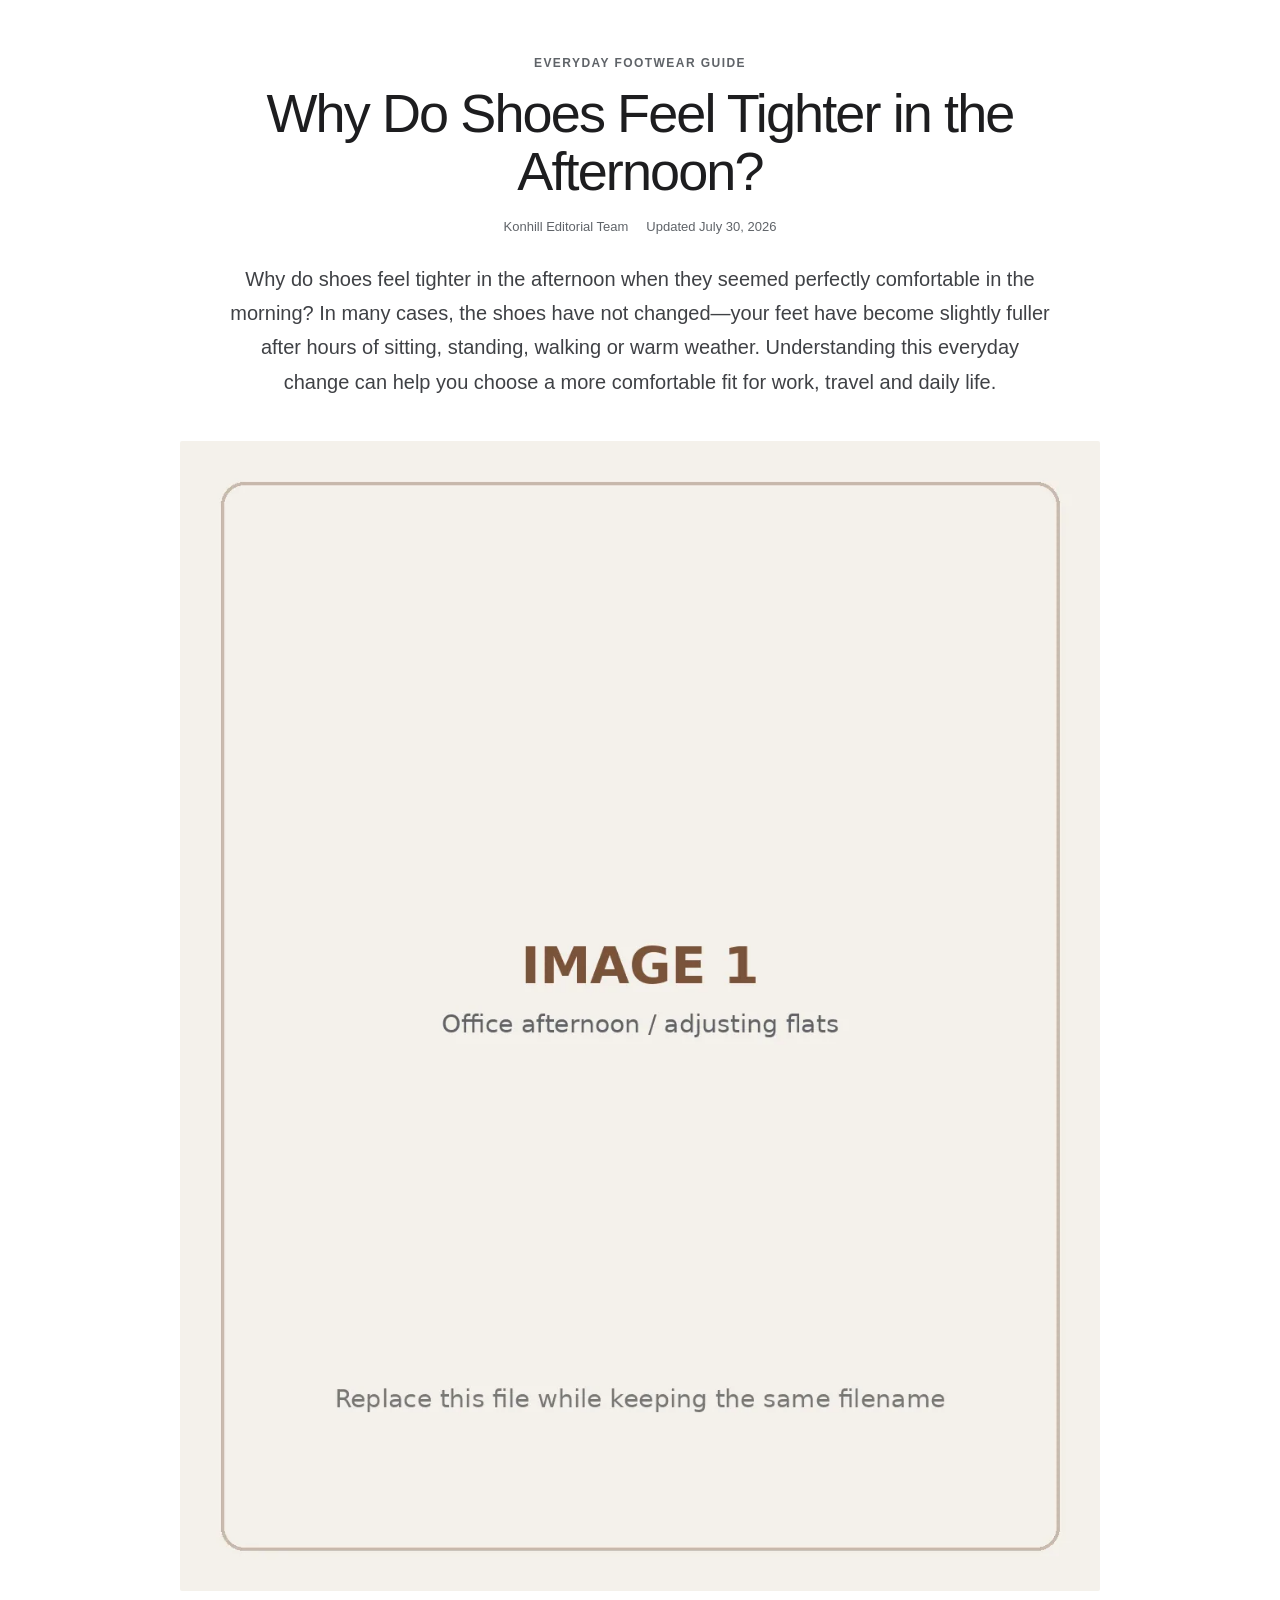
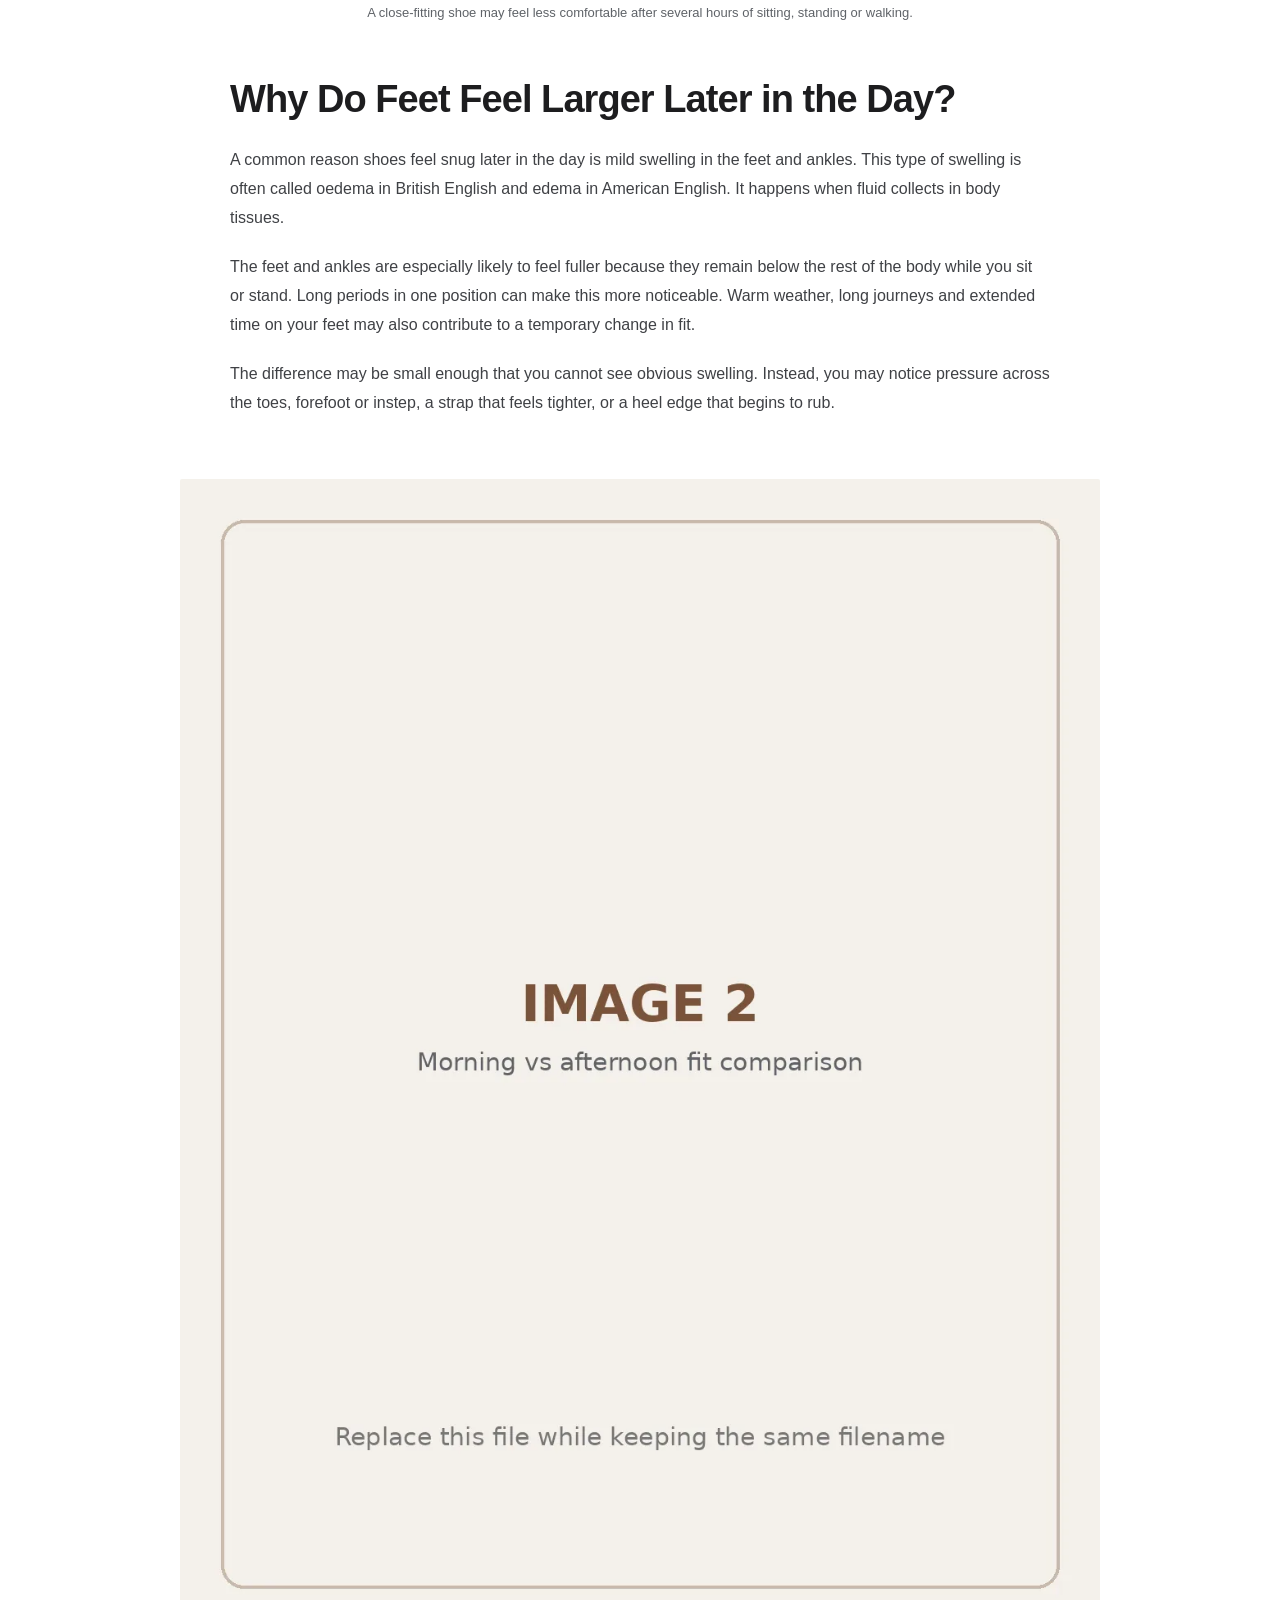
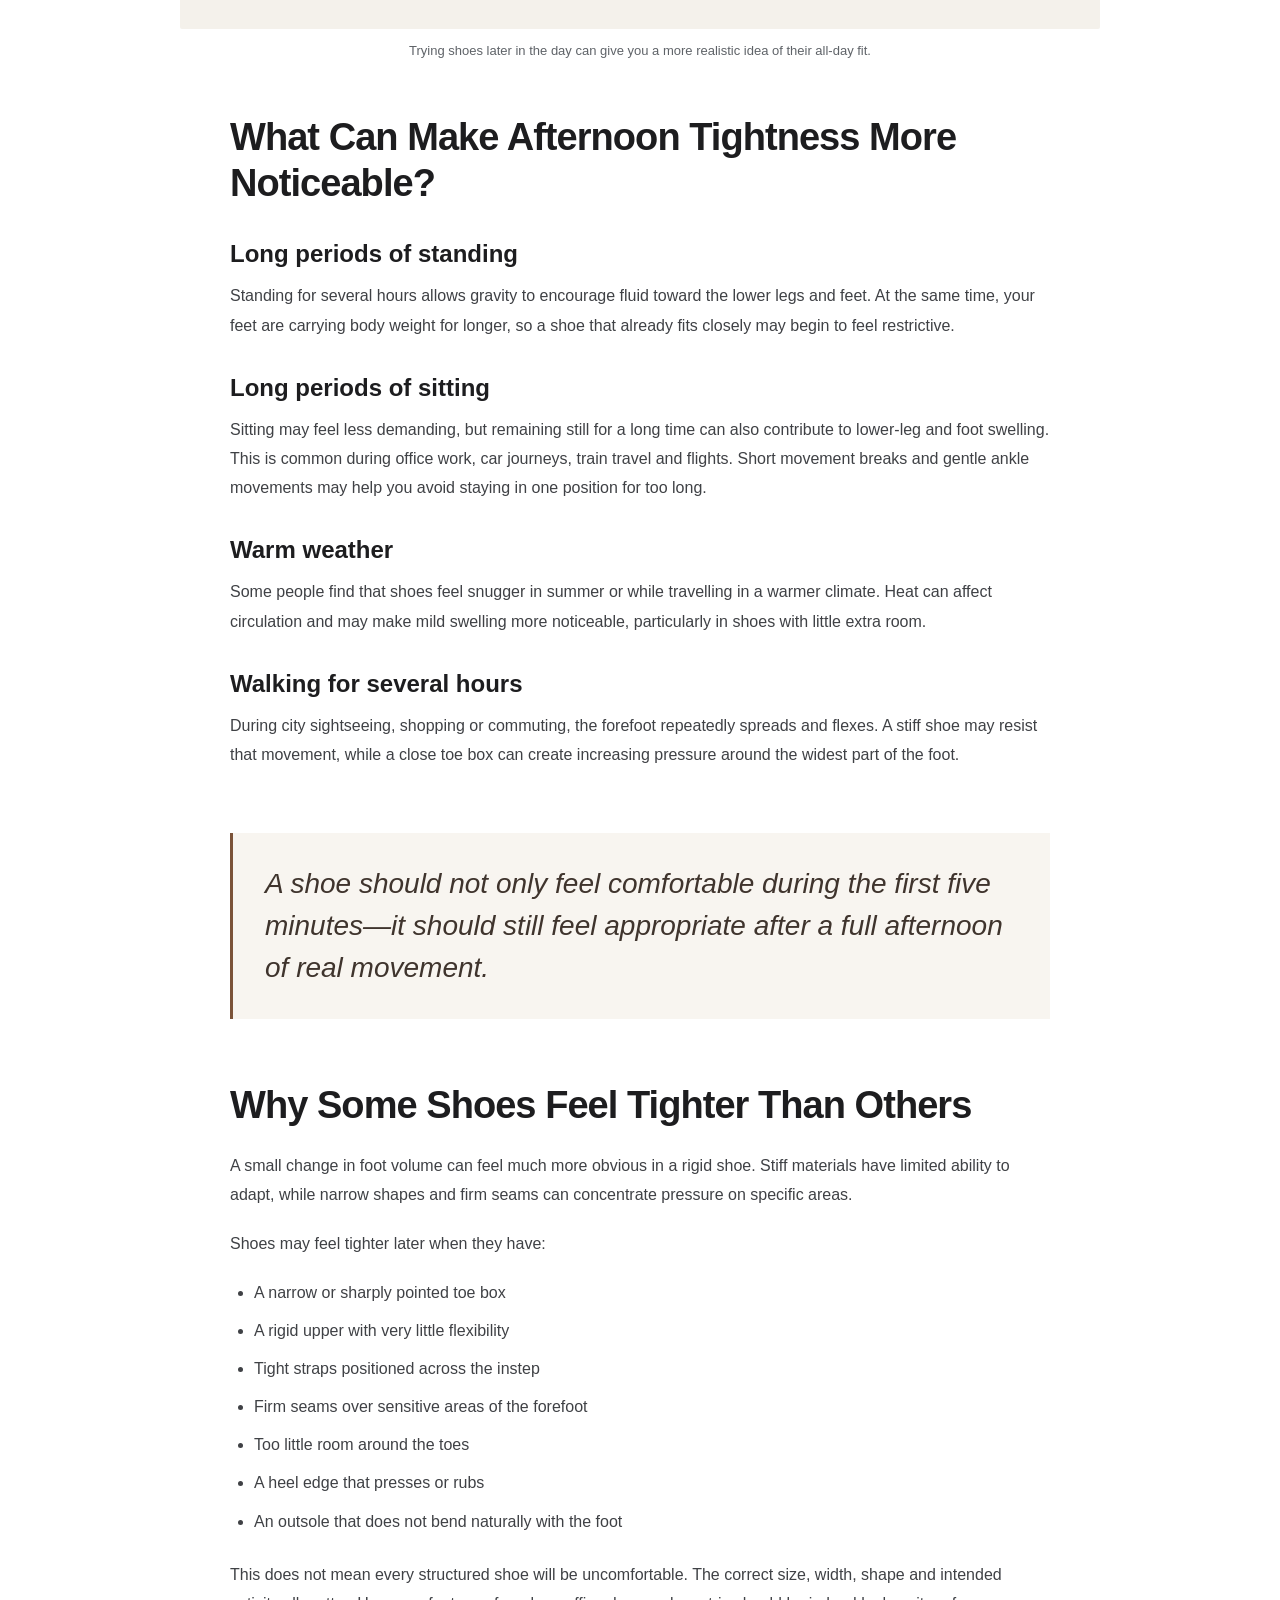
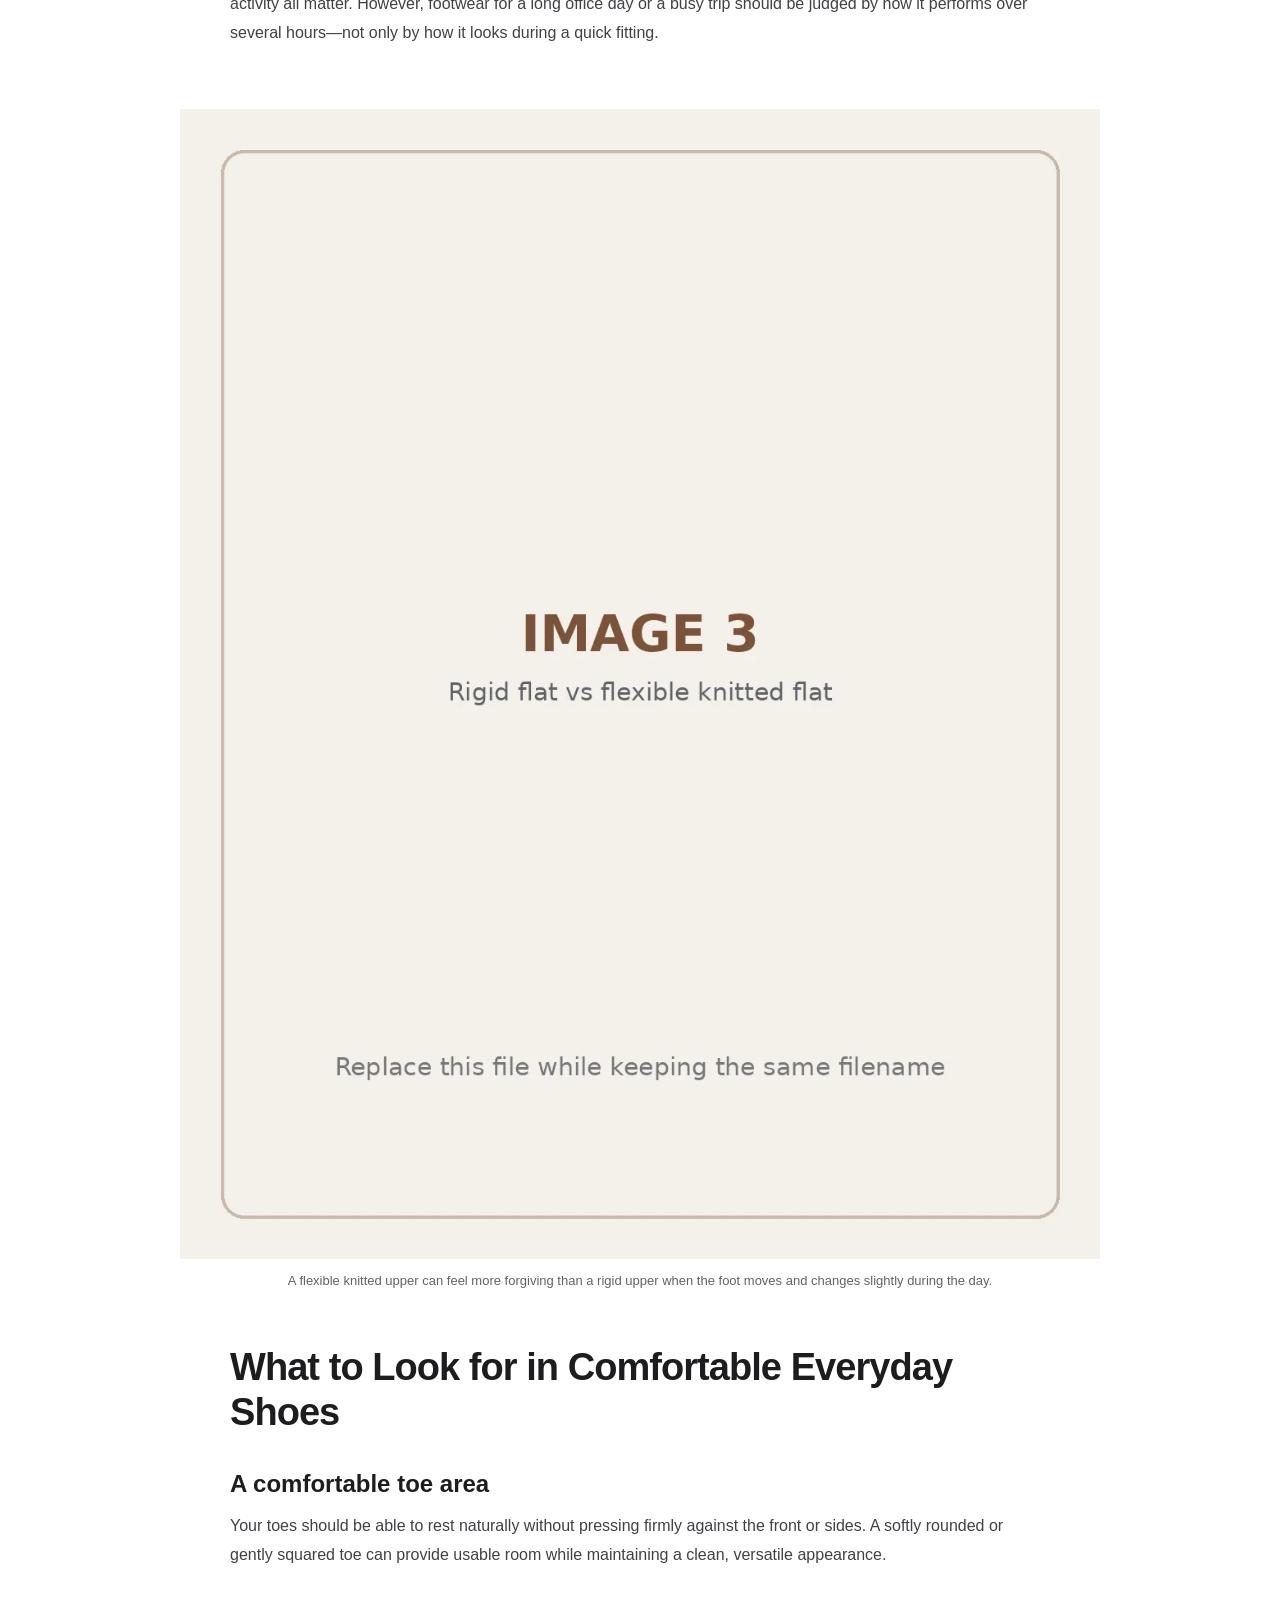
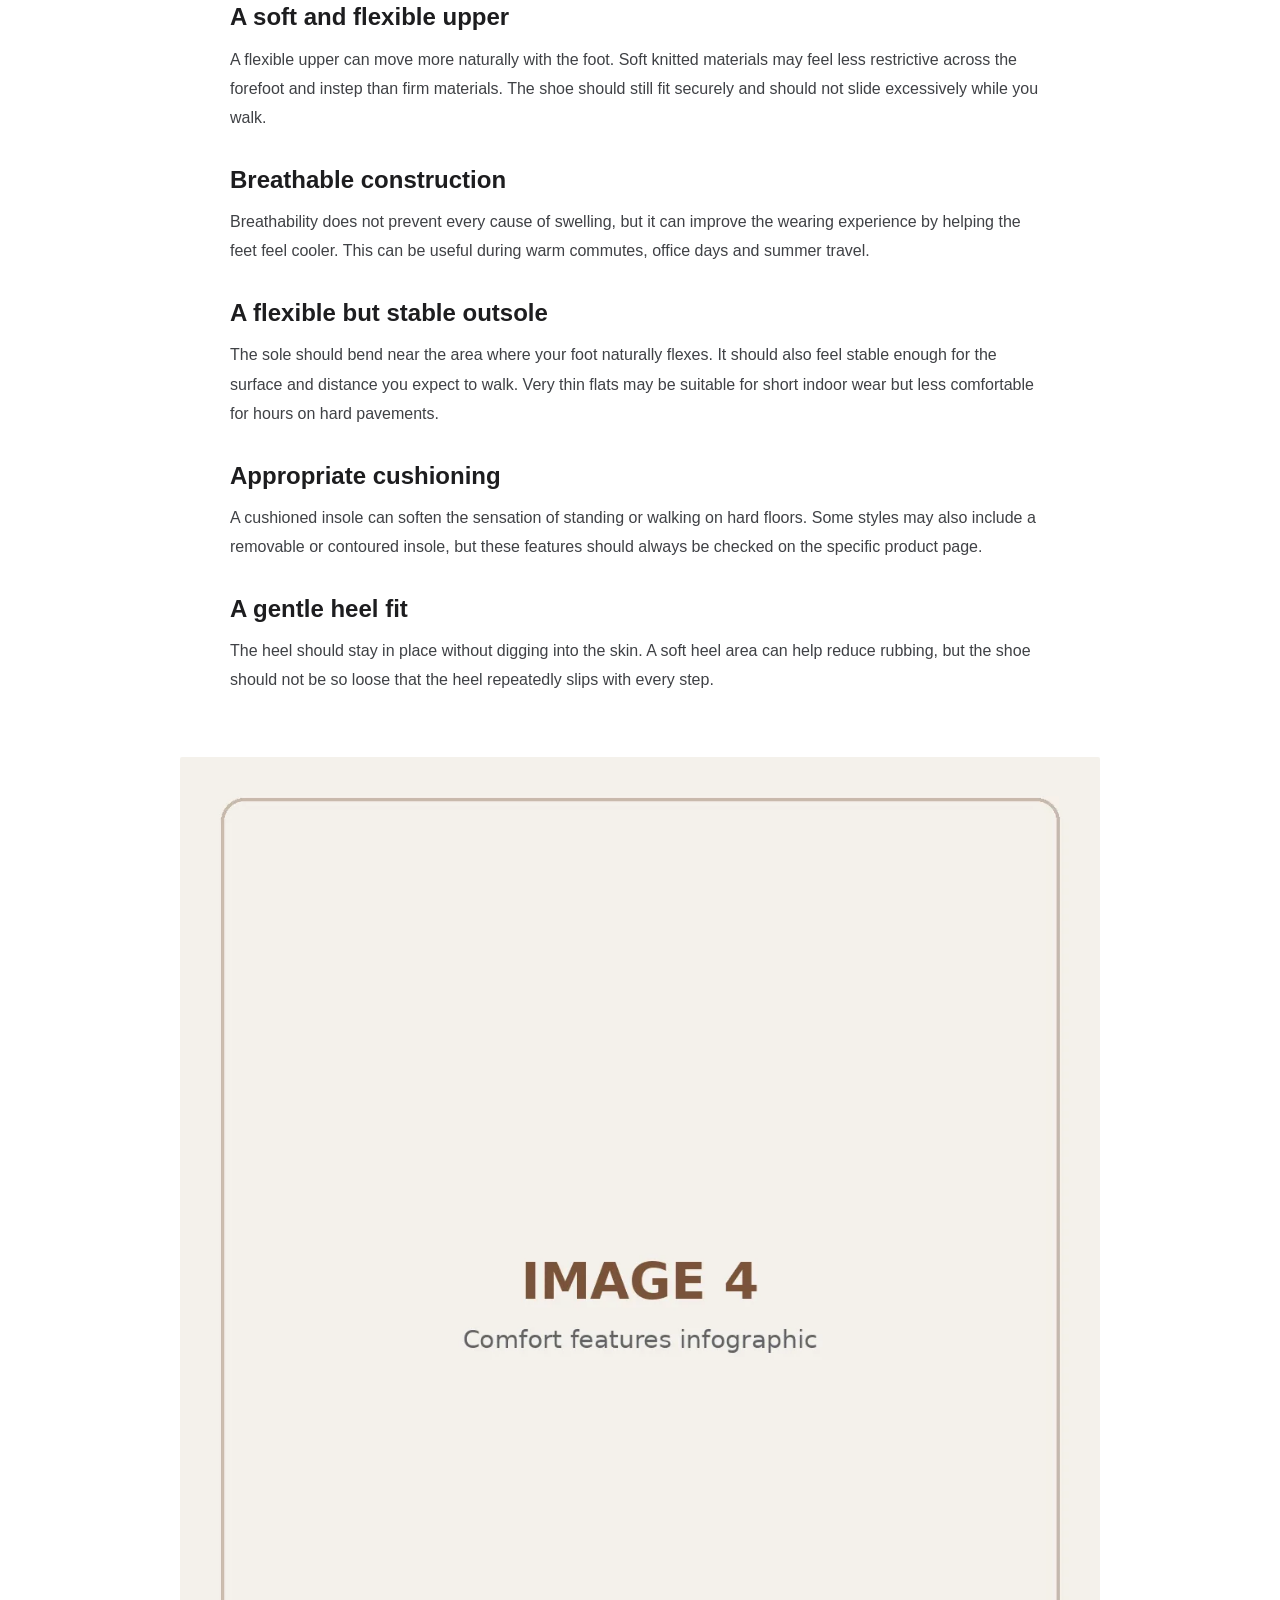
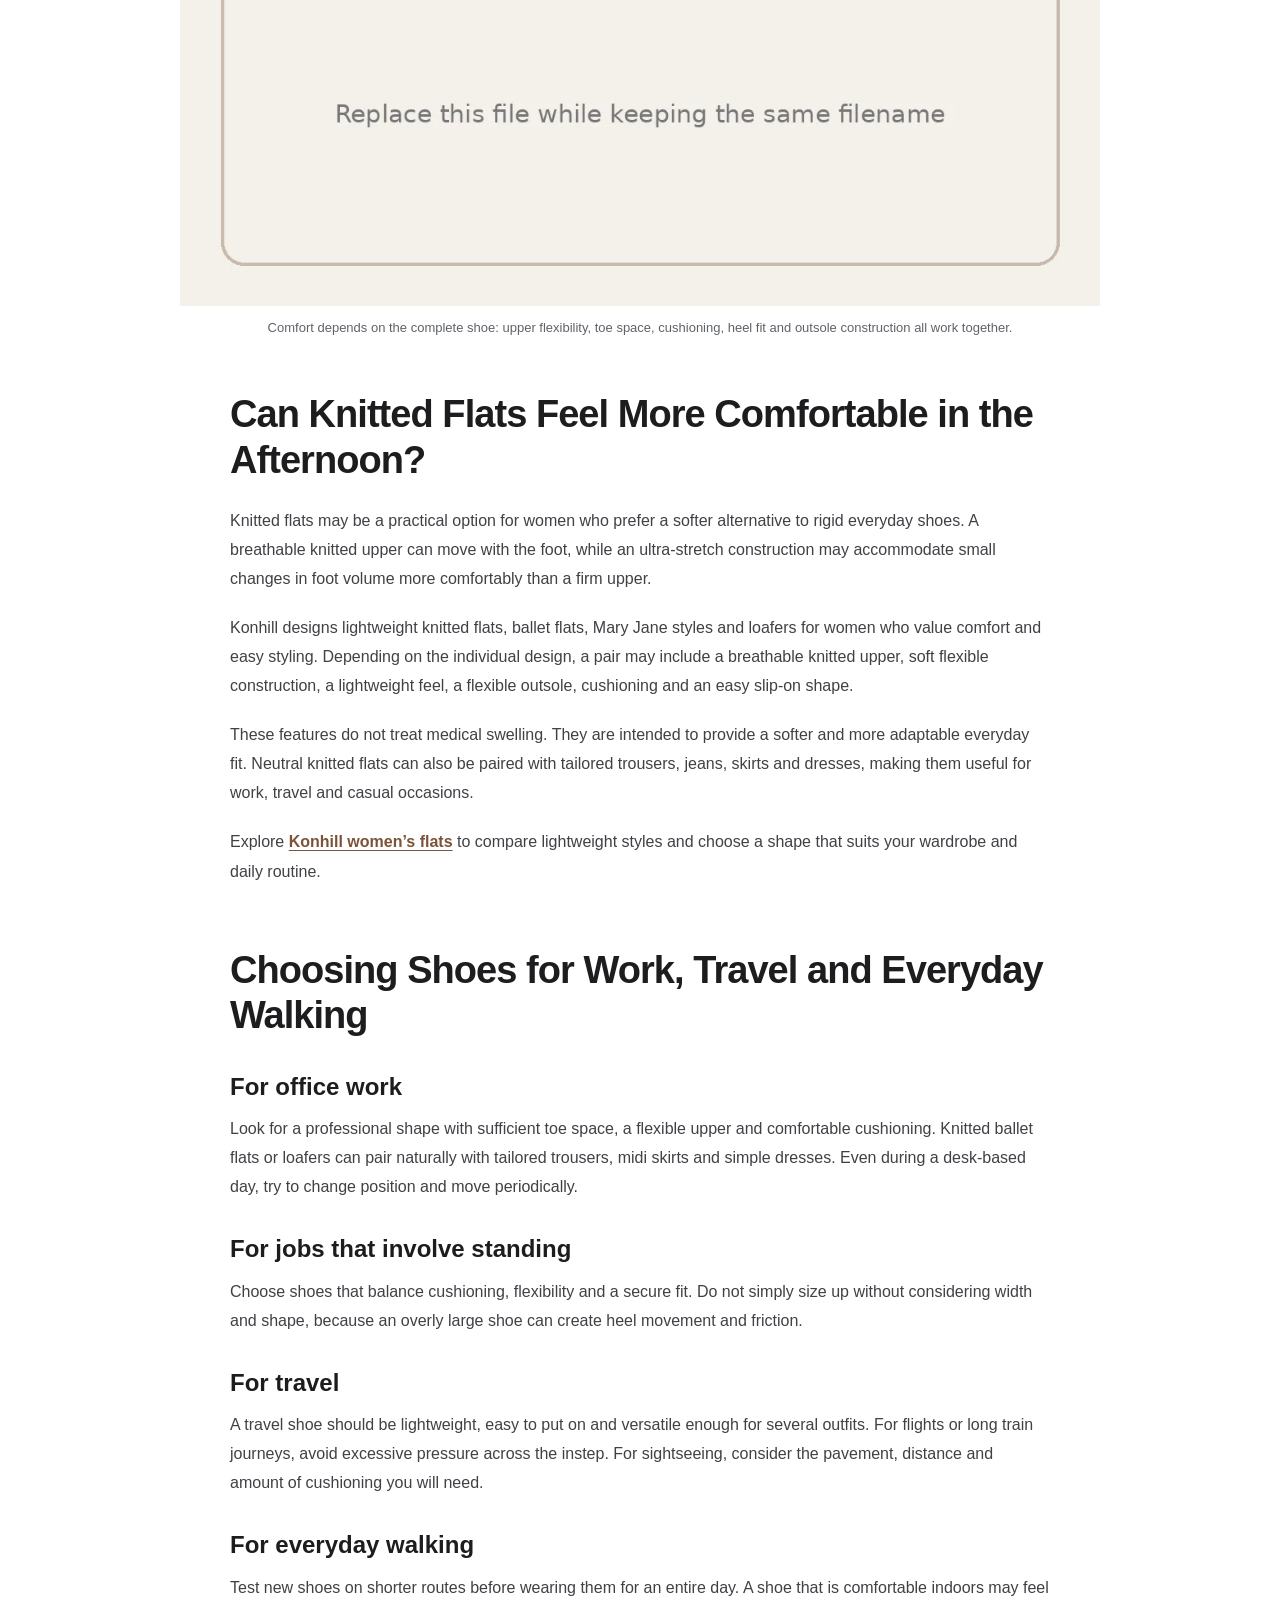
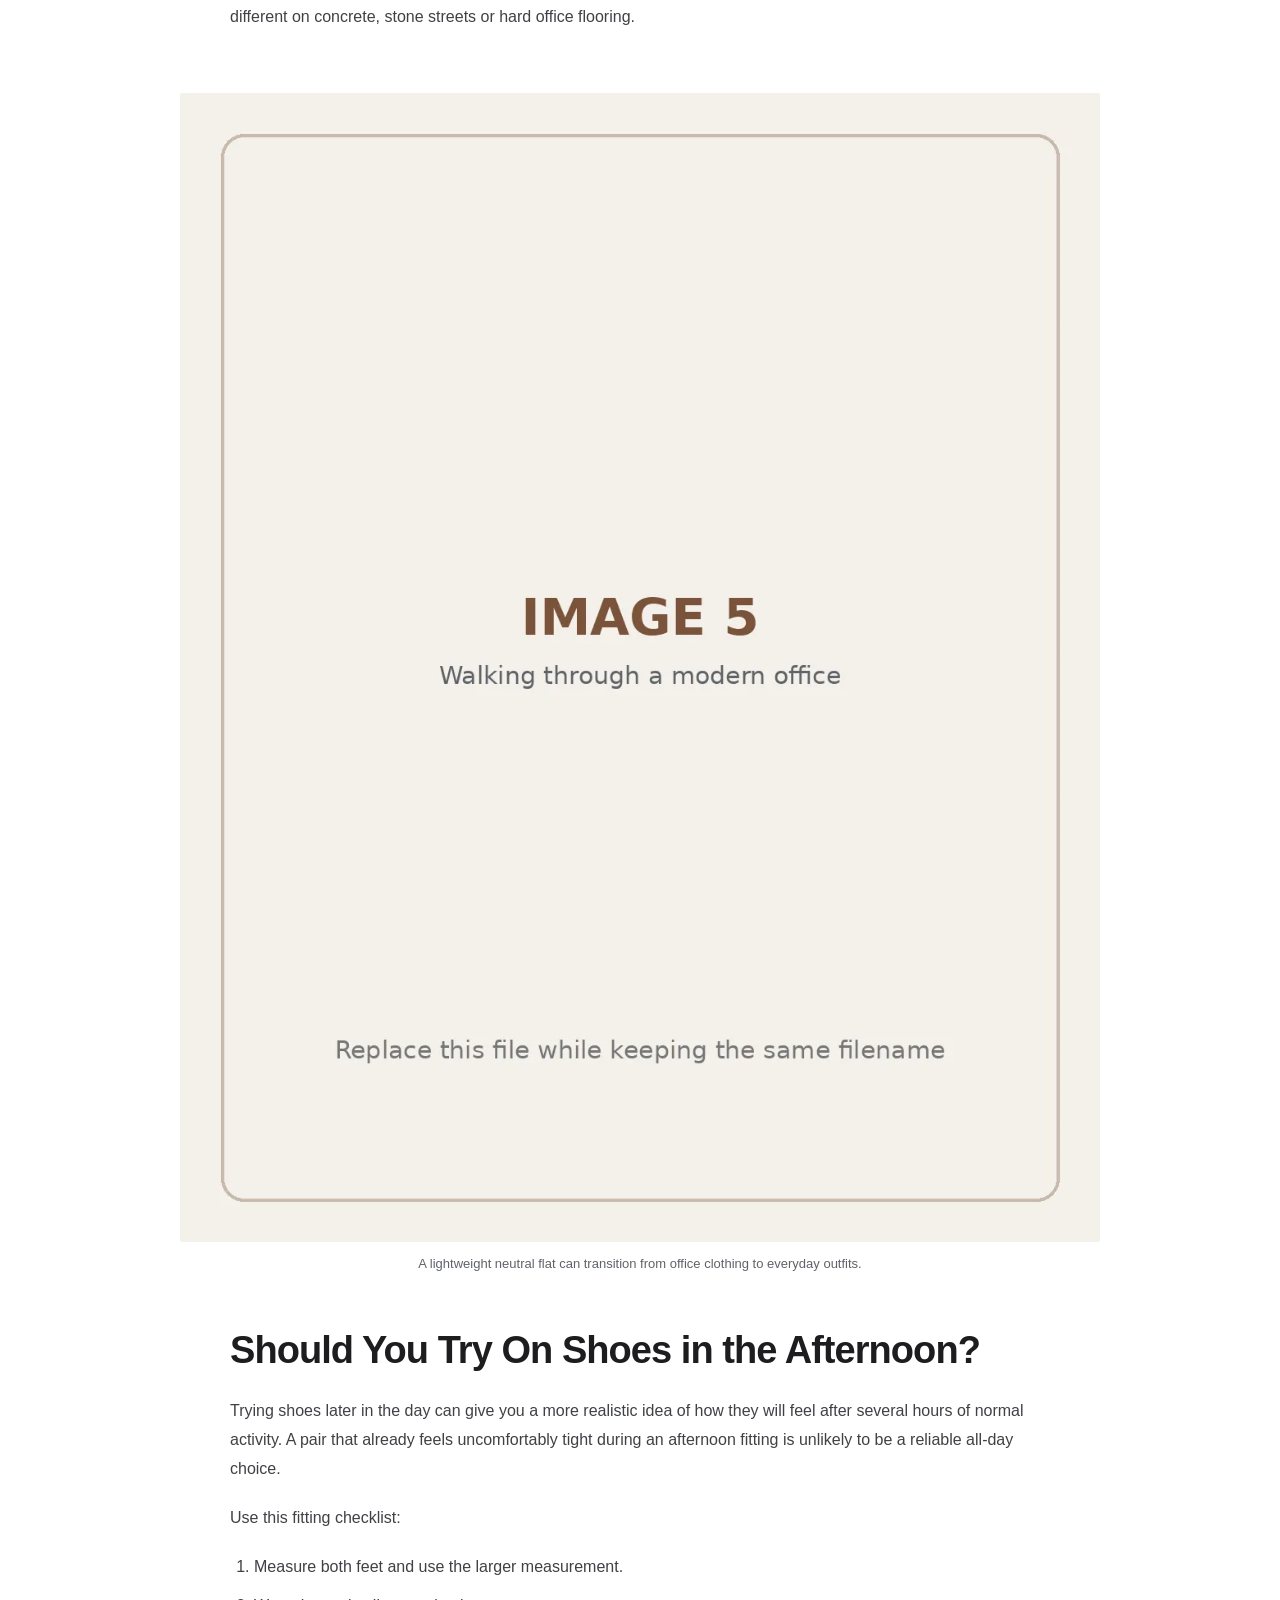
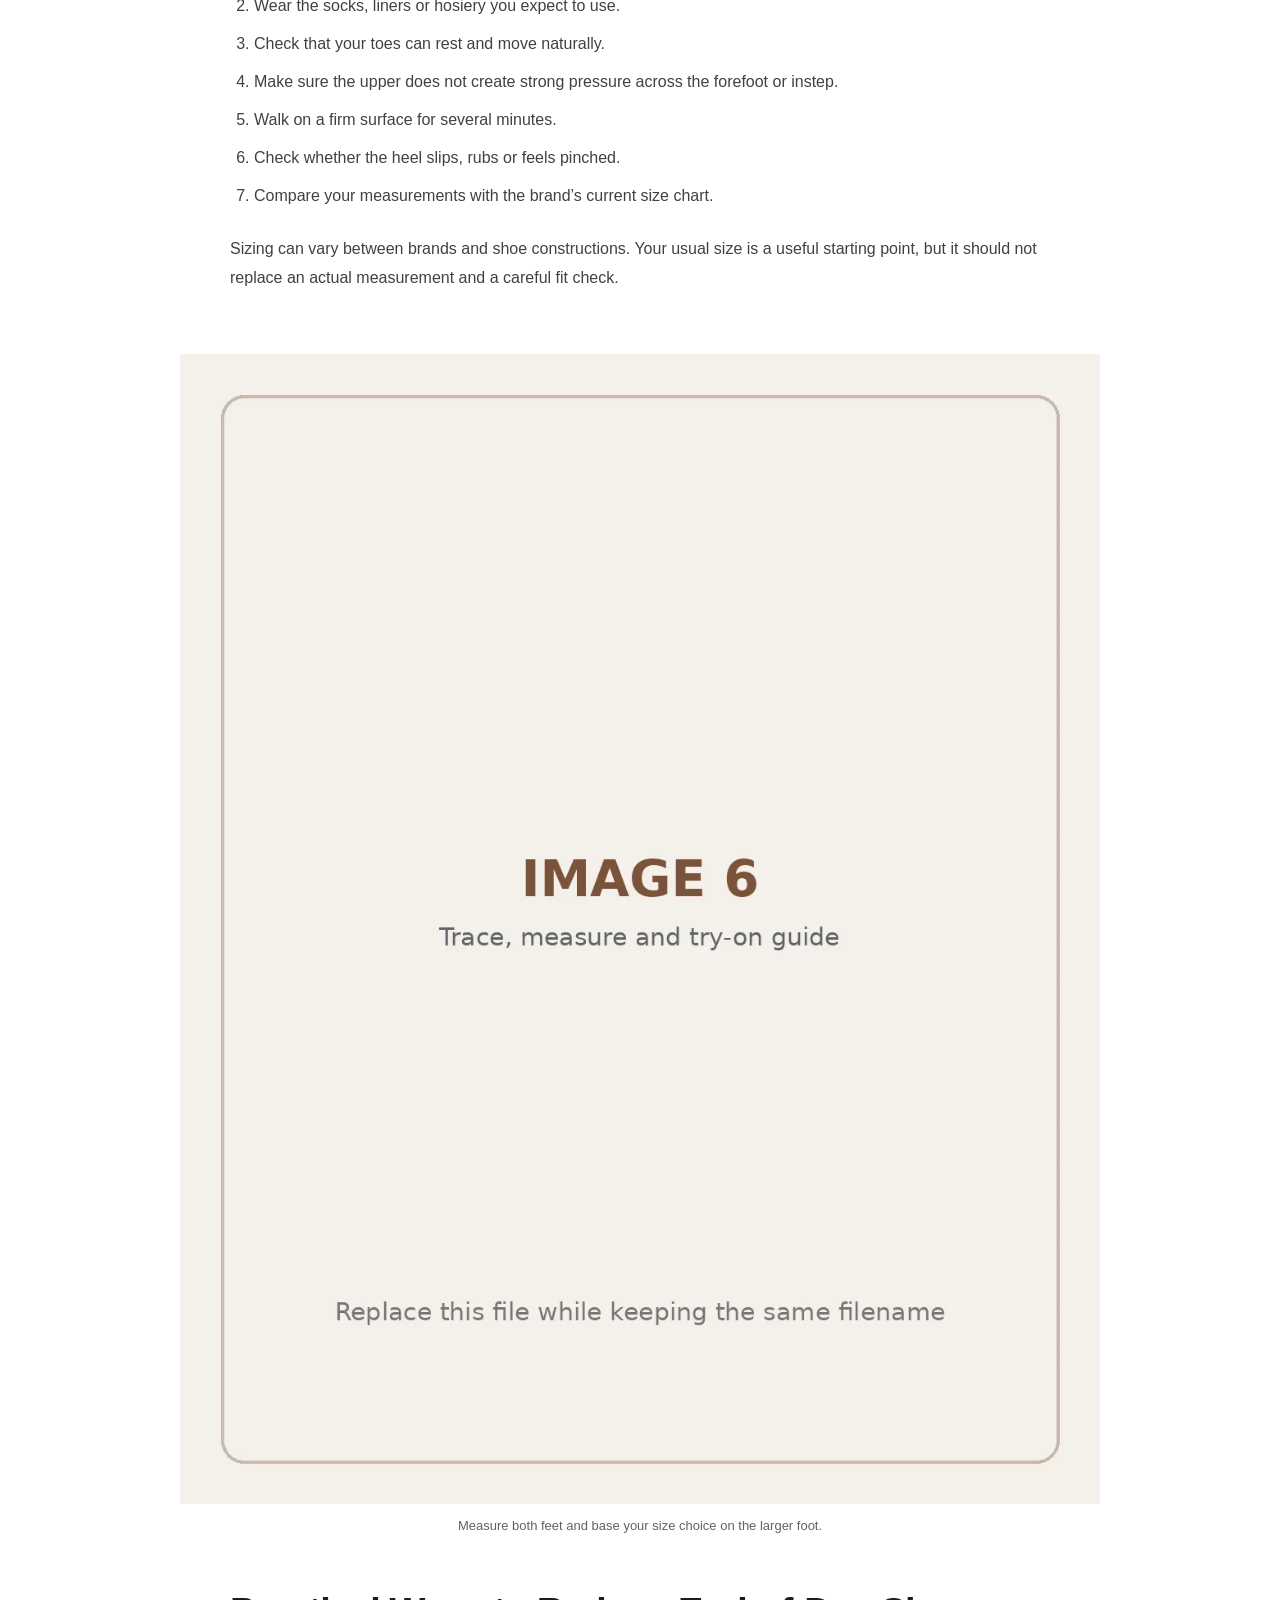
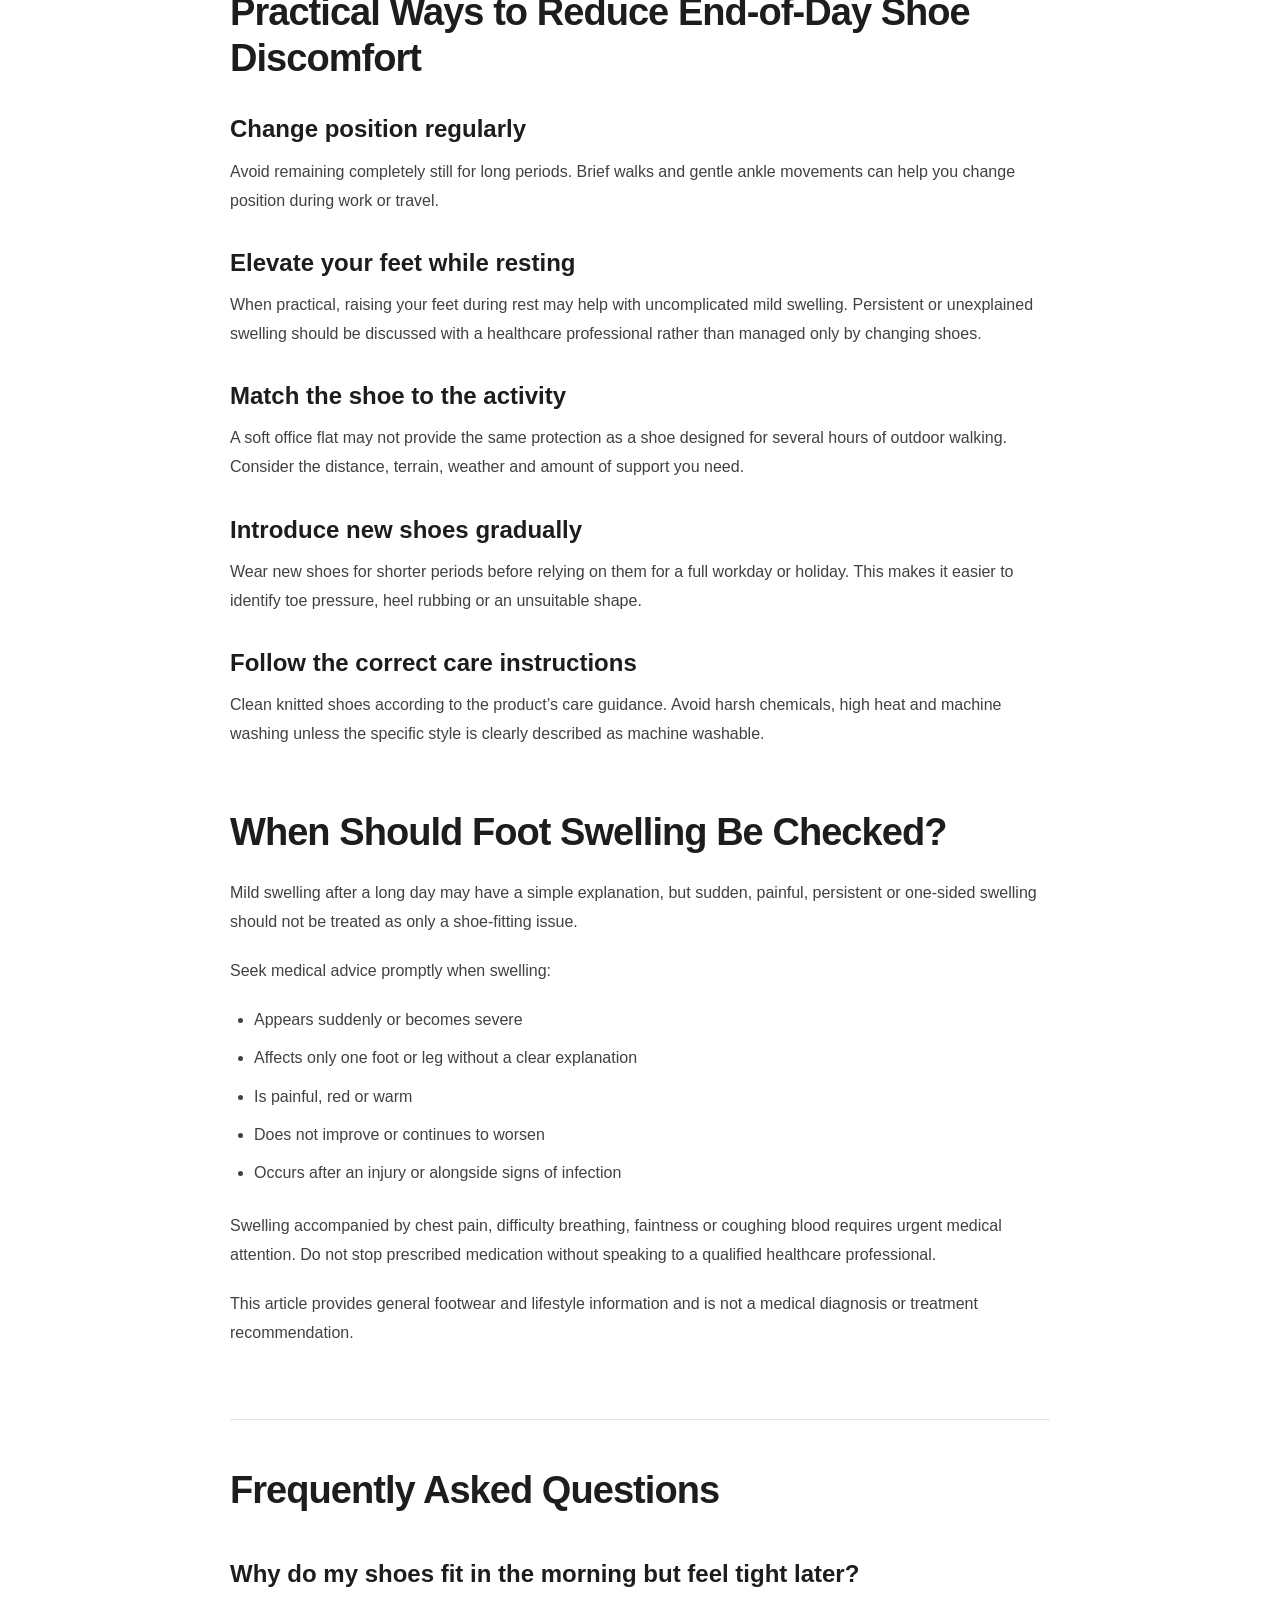
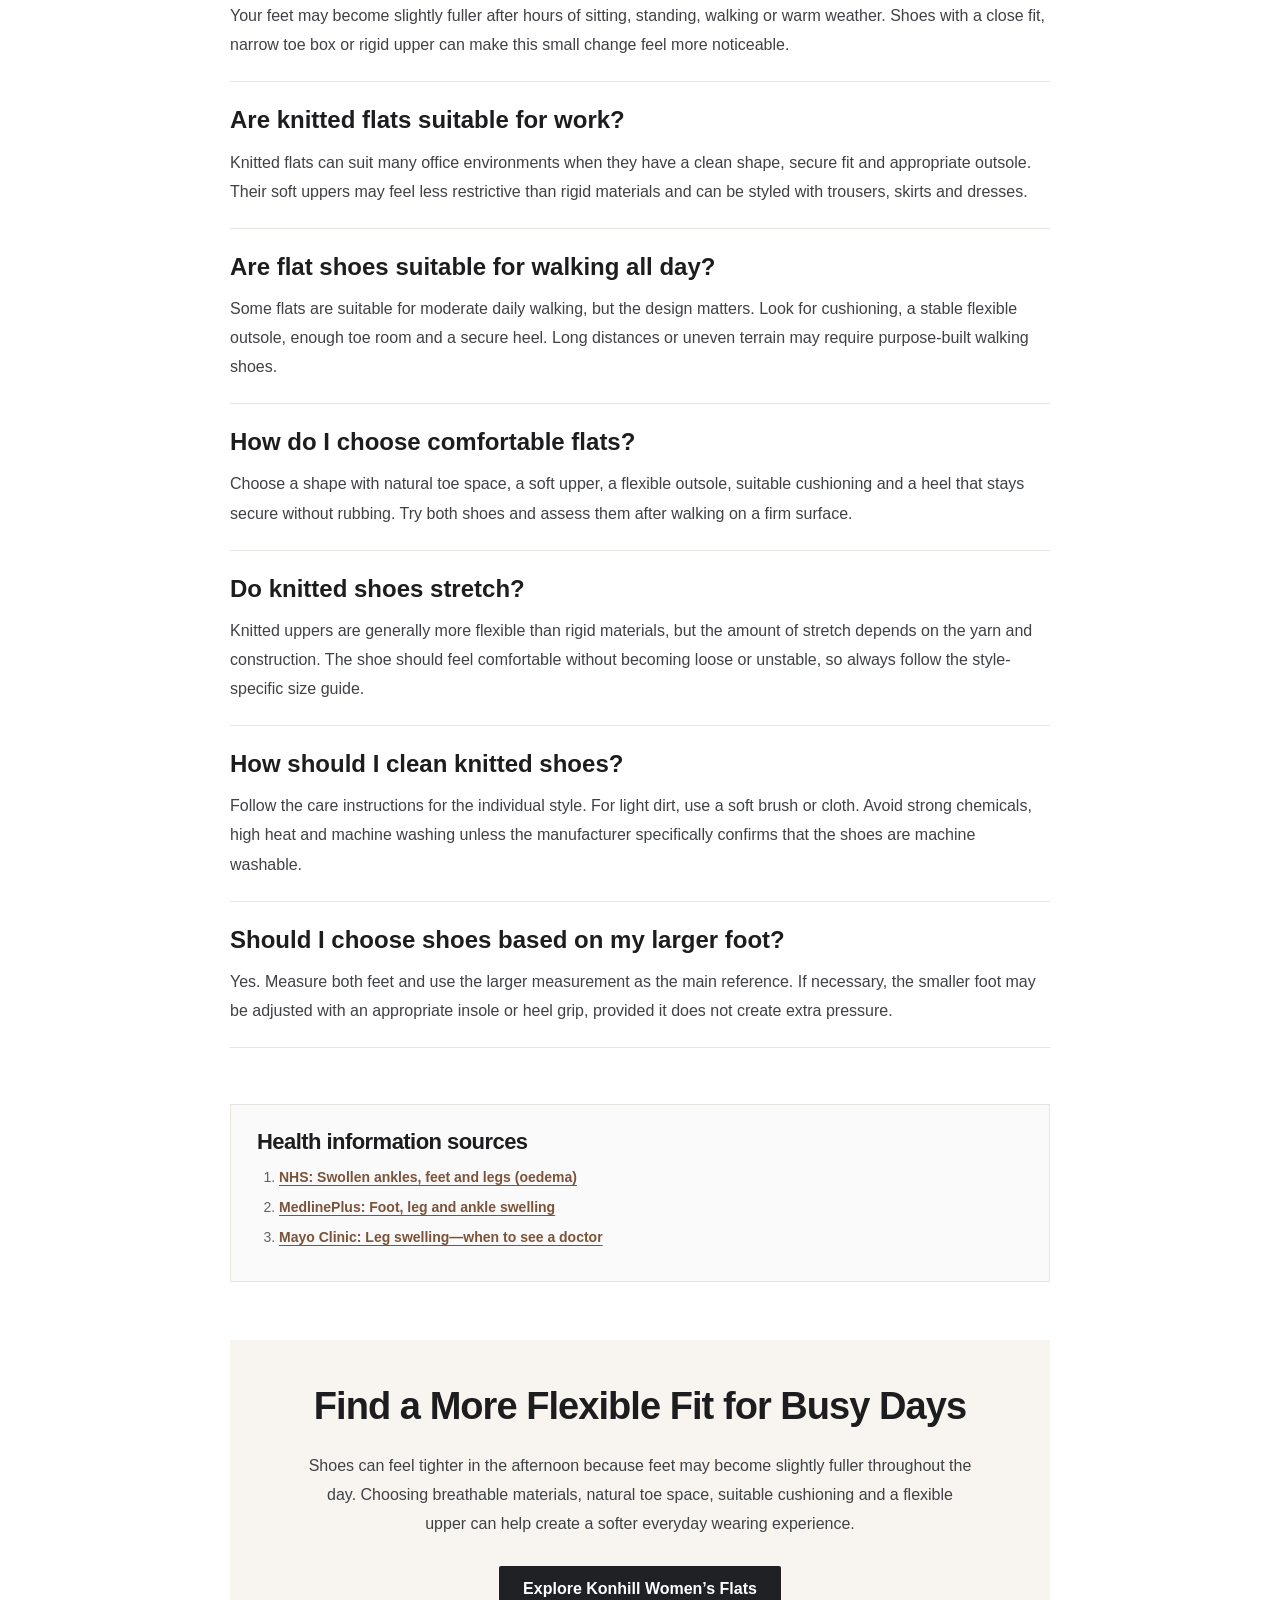
<file: index.html>
<!doctype html>
<html lang="en">
<head>
  <meta charset="utf-8">
  <meta name="viewport" content="width=device-width, initial-scale=1">

  <title>Why Do Shoes Feel Tighter in the Afternoon?</title>
  <meta name="description" content="Why do shoes feel tighter in the afternoon? Learn what causes daily foot swelling and how to choose a more comfortable fit for work, travel, and walking.">
  <link rel="canonical" href="https://konhill.com/blogs/shoes/why-shoes-feel-tighter-in-the-afternoon">

  <meta property="og:type" content="article">
  <meta property="og:title" content="Why Do Shoes Feel Tighter in the Afternoon?">
  <meta property="og:description" content="Learn why shoes can feel tighter later in the day and how to choose a more comfortable everyday fit.">
  <meta property="og:image" content="./images/afternoon-office-tight-flats.webp">

  <link rel="stylesheet" href="./css/style.css">
</head>
<body>
  <main class="kh-afternoon-blog">
    <article itemscope itemtype="https://schema.org/BlogPosting">
      <header class="kh-hero">
        <p class="kh-eyebrow">Everyday Footwear Guide</p>
        <h1 class="kh-title" itemprop="headline">Why Do Shoes Feel Tighter in the Afternoon?</h1>
        <div class="kh-byline">
          <span itemprop="author">Konhill Editorial Team</span>
          <time datetime="2026-07-30" itemprop="dateModified">Updated July 30, 2026</time>
        </div>
        <p class="kh-intro" itemprop="description">
          Why do shoes feel tighter in the afternoon when they seemed perfectly comfortable in the morning? In many cases, the shoes have not changed—your feet have become slightly fuller after hours of sitting, standing, walking or warm weather. Understanding this everyday change can help you choose a more comfortable fit for work, travel and daily life.
        </p>
      </header>

      <figure>
        <img
          src="./images/afternoon-office-tight-flats.webp"
          alt="Woman adjusting white knitted flats that feel tighter during an afternoon at the office"
          width="1122"
          height="1402"
          loading="eager"
          fetchpriority="high"
          itemprop="image"
        >
        <figcaption>A close-fitting shoe may feel less comfortable after several hours of sitting, standing or walking.</figcaption>
      </figure>

      <section class="kh-section">
        <div class="kh-section-text">
          <h2>Why Do Feet Feel Larger Later in the Day?</h2>
          <p>
            A common reason shoes feel snug later in the day is mild swelling in the feet and ankles. This type of swelling is often called oedema in British English and edema in American English. It happens when fluid collects in body tissues.
          </p>
          <p>
            The feet and ankles are especially likely to feel fuller because they remain below the rest of the body while you sit or stand. Long periods in one position can make this more noticeable. Warm weather, long journeys and extended time on your feet may also contribute to a temporary change in fit.
          </p>
          <p>
            The difference may be small enough that you cannot see obvious swelling. Instead, you may notice pressure across the toes, forefoot or instep, a strap that feels tighter, or a heel edge that begins to rub.
          </p>
        </div>
      </section>

      <figure>
        <img
          src="./images/morning-afternoon-fit-comparison.webp"
          alt="Morning and afternoon comparison showing a slightly roomier and slightly snugger fit in white knitted flats"
          width="1122"
          height="1402"
          loading="lazy"
        >
        <figcaption>Trying shoes later in the day can give you a more realistic idea of their all-day fit.</figcaption>
      </figure>

      <section class="kh-section">
        <div class="kh-section-text">
          <h2>What Can Make Afternoon Tightness More Noticeable?</h2>

          <h3>Long periods of standing</h3>
          <p>
            Standing for several hours allows gravity to encourage fluid toward the lower legs and feet. At the same time, your feet are carrying body weight for longer, so a shoe that already fits closely may begin to feel restrictive.
          </p>

          <h3>Long periods of sitting</h3>
          <p>
            Sitting may feel less demanding, but remaining still for a long time can also contribute to lower-leg and foot swelling. This is common during office work, car journeys, train travel and flights. Short movement breaks and gentle ankle movements may help you avoid staying in one position for too long.
          </p>

          <h3>Warm weather</h3>
          <p>
            Some people find that shoes feel snugger in summer or while travelling in a warmer climate. Heat can affect circulation and may make mild swelling more noticeable, particularly in shoes with little extra room.
          </p>

          <h3>Walking for several hours</h3>
          <p>
            During city sightseeing, shopping or commuting, the forefoot repeatedly spreads and flexes. A stiff shoe may resist that movement, while a close toe box can create increasing pressure around the widest part of the foot.
          </p>
        </div>
      </section>

      <div class="kh-callout">
        A shoe should not only feel comfortable during the first five minutes—it should still feel appropriate after a full afternoon of real movement.
      </div>

      <section class="kh-section">
        <div class="kh-section-text">
          <h2>Why Some Shoes Feel Tighter Than Others</h2>
          <p>
            A small change in foot volume can feel much more obvious in a rigid shoe. Stiff materials have limited ability to adapt, while narrow shapes and firm seams can concentrate pressure on specific areas.
          </p>
          <p>Shoes may feel tighter later when they have:</p>
          <ul>
            <li>A narrow or sharply pointed toe box</li>
            <li>A rigid upper with very little flexibility</li>
            <li>Tight straps positioned across the instep</li>
            <li>Firm seams over sensitive areas of the forefoot</li>
            <li>Too little room around the toes</li>
            <li>A heel edge that presses or rubs</li>
            <li>An outsole that does not bend naturally with the foot</li>
          </ul>
          <p>
            This does not mean every structured shoe will be uncomfortable. The correct size, width, shape and intended activity all matter. However, footwear for a long office day or a busy trip should be judged by how it performs over several hours—not only by how it looks during a quick fitting.
          </p>
        </div>
      </section>

      <figure>
        <img
          src="./images/rigid-vs-knitted-flat.webp"
          alt="Comparison between a rigid black flat and a flexible white knitted flat"
          width="1122"
          height="1402"
          loading="lazy"
        >
        <figcaption>A flexible knitted upper can feel more forgiving than a rigid upper when the foot moves and changes slightly during the day.</figcaption>
      </figure>

      <section class="kh-section">
        <div class="kh-section-text">
          <h2>What to Look for in Comfortable Everyday Shoes</h2>

          <h3>A comfortable toe area</h3>
          <p>
            Your toes should be able to rest naturally without pressing firmly against the front or sides. A softly rounded or gently squared toe can provide usable room while maintaining a clean, versatile appearance.
          </p>

          <h3>A soft and flexible upper</h3>
          <p>
            A flexible upper can move more naturally with the foot. Soft knitted materials may feel less restrictive across the forefoot and instep than firm materials. The shoe should still fit securely and should not slide excessively while you walk.
          </p>

          <h3>Breathable construction</h3>
          <p>
            Breathability does not prevent every cause of swelling, but it can improve the wearing experience by helping the feet feel cooler. This can be useful during warm commutes, office days and summer travel.
          </p>

          <h3>A flexible but stable outsole</h3>
          <p>
            The sole should bend near the area where your foot naturally flexes. It should also feel stable enough for the surface and distance you expect to walk. Very thin flats may be suitable for short indoor wear but less comfortable for hours on hard pavements.
          </p>

          <h3>Appropriate cushioning</h3>
          <p>
            A cushioned insole can soften the sensation of standing or walking on hard floors. Some styles may also include a removable or contoured insole, but these features should always be checked on the specific product page.
          </p>

          <h3>A gentle heel fit</h3>
          <p>
            The heel should stay in place without digging into the skin. A soft heel area can help reduce rubbing, but the shoe should not be so loose that the heel repeatedly slips with every step.
          </p>
        </div>
      </section>

      <figure>
        <img
          src="./images/comfortable-flat-features.webp"
          alt="White knitted flat with labels for breathable upper cushioned insole flexible outsole soft heel and roomy toe area"
          width="1122"
          height="1402"
          loading="lazy"
        >
        <figcaption>Comfort depends on the complete shoe: upper flexibility, toe space, cushioning, heel fit and outsole construction all work together.</figcaption>
      </figure>

      <section class="kh-section">
        <div class="kh-section-text">
          <h2>Can Knitted Flats Feel More Comfortable in the Afternoon?</h2>
          <p>
            Knitted flats may be a practical option for women who prefer a softer alternative to rigid everyday shoes. A breathable knitted upper can move with the foot, while an ultra-stretch construction may accommodate small changes in foot volume more comfortably than a firm upper.
          </p>
          <p>
            Konhill designs lightweight knitted flats, ballet flats, Mary Jane styles and loafers for women who value comfort and easy styling. Depending on the individual design, a pair may include a breathable knitted upper, soft flexible construction, a lightweight feel, a flexible outsole, cushioning and an easy slip-on shape.
          </p>
          <p>
            These features do not treat medical swelling. They are intended to provide a softer and more adaptable everyday fit. Neutral knitted flats can also be paired with tailored trousers, jeans, skirts and dresses, making them useful for work, travel and casual occasions.
          </p>
          <p>
            Explore <a class="kh-link" href="https://konhill.com/collections/flats-women">Konhill women’s flats</a> to compare lightweight styles and choose a shape that suits your wardrobe and daily routine.
          </p>
        </div>
      </section>

      <section class="kh-section">
        <div class="kh-section-text">
          <h2>Choosing Shoes for Work, Travel and Everyday Walking</h2>

          <h3>For office work</h3>
          <p>
            Look for a professional shape with sufficient toe space, a flexible upper and comfortable cushioning. Knitted ballet flats or loafers can pair naturally with tailored trousers, midi skirts and simple dresses. Even during a desk-based day, try to change position and move periodically.
          </p>

          <h3>For jobs that involve standing</h3>
          <p>
            Choose shoes that balance cushioning, flexibility and a secure fit. Do not simply size up without considering width and shape, because an overly large shoe can create heel movement and friction.
          </p>

          <h3>For travel</h3>
          <p>
            A travel shoe should be lightweight, easy to put on and versatile enough for several outfits. For flights or long train journeys, avoid excessive pressure across the instep. For sightseeing, consider the pavement, distance and amount of cushioning you will need.
          </p>

          <h3>For everyday walking</h3>
          <p>
            Test new shoes on shorter routes before wearing them for an entire day. A shoe that is comfortable indoors may feel different on concrete, stone streets or hard office flooring.
          </p>
        </div>
      </section>

      <figure>
        <img
          src="./images/office-walking-knitted-flats.webp"
          alt="Woman walking through a modern office in white knitted flats and tailored trousers"
          width="1122"
          height="1402"
          loading="lazy"
        >
        <figcaption>A lightweight neutral flat can transition from office clothing to everyday outfits.</figcaption>
      </figure>

      <section class="kh-section">
        <div class="kh-section-text">
          <h2>Should You Try On Shoes in the Afternoon?</h2>
          <p>
            Trying shoes later in the day can give you a more realistic idea of how they will feel after several hours of normal activity. A pair that already feels uncomfortably tight during an afternoon fitting is unlikely to be a reliable all-day choice.
          </p>
          <p>Use this fitting checklist:</p>
          <ol>
            <li>Measure both feet and use the larger measurement.</li>
            <li>Wear the socks, liners or hosiery you expect to use.</li>
            <li>Check that your toes can rest and move naturally.</li>
            <li>Make sure the upper does not create strong pressure across the forefoot or instep.</li>
            <li>Walk on a firm surface for several minutes.</li>
            <li>Check whether the heel slips, rubs or feels pinched.</li>
            <li>Compare your measurements with the brand’s current size chart.</li>
          </ol>
          <p>
            Sizing can vary between brands and shoe constructions. Your usual size is a useful starting point, but it should not replace an actual measurement and a careful fit check.
          </p>
          <!-- Optional internal link after confirming the correct Konhill URL:
          <p>See the <a class="kh-link" href="https://konhill.com/pages/size-guide">Konhill size guide</a> before ordering.</p>
          -->
        </div>
      </section>

      <figure>
        <img
          src="./images/shoe-measurement-guide.webp"
          alt="Three-step guide showing how to trace measure and try on shoes later in the day"
          width="1122"
          height="1402"
          loading="lazy"
        >
        <figcaption>Measure both feet and base your size choice on the larger foot.</figcaption>
      </figure>

      <section class="kh-section">
        <div class="kh-section-text">
          <h2>Practical Ways to Reduce End-of-Day Shoe Discomfort</h2>

          <h3>Change position regularly</h3>
          <p>
            Avoid remaining completely still for long periods. Brief walks and gentle ankle movements can help you change position during work or travel.
          </p>

          <h3>Elevate your feet while resting</h3>
          <p>
            When practical, raising your feet during rest may help with uncomplicated mild swelling. Persistent or unexplained swelling should be discussed with a healthcare professional rather than managed only by changing shoes.
          </p>

          <h3>Match the shoe to the activity</h3>
          <p>
            A soft office flat may not provide the same protection as a shoe designed for several hours of outdoor walking. Consider the distance, terrain, weather and amount of support you need.
          </p>

          <h3>Introduce new shoes gradually</h3>
          <p>
            Wear new shoes for shorter periods before relying on them for a full workday or holiday. This makes it easier to identify toe pressure, heel rubbing or an unsuitable shape.
          </p>

          <h3>Follow the correct care instructions</h3>
          <p>
            Clean knitted shoes according to the product’s care guidance. Avoid harsh chemicals, high heat and machine washing unless the specific style is clearly described as machine washable.
          </p>
        </div>
      </section>

      <section class="kh-section">
        <div class="kh-section-text">
          <h2>When Should Foot Swelling Be Checked?</h2>
          <p>
            Mild swelling after a long day may have a simple explanation, but sudden, painful, persistent or one-sided swelling should not be treated as only a shoe-fitting issue.
          </p>
          <p>Seek medical advice promptly when swelling:</p>
          <ul>
            <li>Appears suddenly or becomes severe</li>
            <li>Affects only one foot or leg without a clear explanation</li>
            <li>Is painful, red or warm</li>
            <li>Does not improve or continues to worsen</li>
            <li>Occurs after an injury or alongside signs of infection</li>
          </ul>
          <p>
            Swelling accompanied by chest pain, difficulty breathing, faintness or coughing blood requires urgent medical attention. Do not stop prescribed medication without speaking to a qualified healthcare professional.
          </p>
          <p class="kh-disclaimer">
            This article provides general footwear and lifestyle information and is not a medical diagnosis or treatment recommendation.
          </p>
        </div>
      </section>

      <section class="kh-faq" aria-labelledby="kh-faq-title">
        <h2 id="kh-faq-title">Frequently Asked Questions</h2>

        <div class="kh-faq-item">
          <h3>Why do my shoes fit in the morning but feel tight later?</h3>
          <p>
            Your feet may become slightly fuller after hours of sitting, standing, walking or warm weather. Shoes with a close fit, narrow toe box or rigid upper can make this small change feel more noticeable.
          </p>
        </div>

        <div class="kh-faq-item">
          <h3>Are knitted flats suitable for work?</h3>
          <p>
            Knitted flats can suit many office environments when they have a clean shape, secure fit and appropriate outsole. Their soft uppers may feel less restrictive than rigid materials and can be styled with trousers, skirts and dresses.
          </p>
        </div>

        <div class="kh-faq-item">
          <h3>Are flat shoes suitable for walking all day?</h3>
          <p>
            Some flats are suitable for moderate daily walking, but the design matters. Look for cushioning, a stable flexible outsole, enough toe room and a secure heel. Long distances or uneven terrain may require purpose-built walking shoes.
          </p>
        </div>

        <div class="kh-faq-item">
          <h3>How do I choose comfortable flats?</h3>
          <p>
            Choose a shape with natural toe space, a soft upper, a flexible outsole, suitable cushioning and a heel that stays secure without rubbing. Try both shoes and assess them after walking on a firm surface.
          </p>
        </div>

        <div class="kh-faq-item">
          <h3>Do knitted shoes stretch?</h3>
          <p>
            Knitted uppers are generally more flexible than rigid materials, but the amount of stretch depends on the yarn and construction. The shoe should feel comfortable without becoming loose or unstable, so always follow the style-specific size guide.
          </p>
        </div>

        <div class="kh-faq-item">
          <h3>How should I clean knitted shoes?</h3>
          <p>
            Follow the care instructions for the individual style. For light dirt, use a soft brush or cloth. Avoid strong chemicals, high heat and machine washing unless the manufacturer specifically confirms that the shoes are machine washable.
          </p>
        </div>

        <div class="kh-faq-item">
          <h3>Should I choose shoes based on my larger foot?</h3>
          <p>
            Yes. Measure both feet and use the larger measurement as the main reference. If necessary, the smaller foot may be adjusted with an appropriate insole or heel grip, provided it does not create extra pressure.
          </p>
        </div>
      </section>

      <aside class="kh-sources" aria-labelledby="kh-sources-title">
        <h2 id="kh-sources-title">Health information sources</h2>
        <ol>
          <li><a class="kh-link" href="https://www.nhs.uk/conditions/oedema/" target="_blank" rel="noopener noreferrer">NHS: Swollen ankles, feet and legs (oedema)</a></li>
          <li><a class="kh-link" href="https://medlineplus.gov/ency/article/003104.htm" target="_blank" rel="noopener noreferrer">MedlinePlus: Foot, leg and ankle swelling</a></li>
          <li><a class="kh-link" href="https://www.mayoclinic.org/symptoms/leg-swelling/basics/when-to-see-doctor/sym-20050910" target="_blank" rel="noopener noreferrer">Mayo Clinic: Leg swelling—when to see a doctor</a></li>
        </ol>
      </aside>

      <section class="kh-cta">
        <h2>Find a More Flexible Fit for Busy Days</h2>
        <p>
          Shoes can feel tighter in the afternoon because feet may become slightly fuller throughout the day. Choosing breathable materials, natural toe space, suitable cushioning and a flexible upper can help create a softer everyday wearing experience.
        </p>
        <a class="kh-button" href="https://konhill.com/collections/flats-women">Explore Konhill Women’s Flats</a>
      </section>
    </article>
  </main>

  <!-- Optional BlogPosting schema. Add only if your Shopify theme does not already output Article or BlogPosting JSON-LD. Replace the image URL and publication date before publishing. -->
<script type="application/ld+json">
{
  "@context": "https://schema.org",
  "@type": "BlogPosting",
  "headline": "Why Do Shoes Feel Tighter in the Afternoon?",
  "description": "Why do shoes feel tighter in the afternoon? Learn what causes daily foot swelling and how to choose a more comfortable fit for work, travel, and walking.",
  "image": ["https://konhill.com/cdn/shop/files/REPLACE-WITH-FINAL-HERO-IMAGE-URL.webp"],
  "author": {
    "@type": "Organization",
    "name": "Konhill",
    "url": "https://konhill.com/"
  },
  "publisher": {
    "@type": "Organization",
    "name": "Konhill",
    "url": "https://konhill.com/"
  },
  "datePublished": "2026-07-30",
  "dateModified": "2026-07-30",
  "mainEntityOfPage": {
    "@type": "WebPage",
    "@id": "https://konhill.com/blogs/shoes/why-shoes-feel-tighter-in-the-afternoon"
  }
}
</script>
  <script src="./js/main.js" defer></script>
</body>
</html>
</file>
<file: css/style.css>
:root {
      --kh-text: #1d1d1f;
      --kh-muted: #5f6368;
      --kh-line: #e8e5e1;
      --kh-soft: #f8f5f0;
      --kh-accent: #7b5339;
      --kh-max: 1240px;
      --kh-reading: 820px;
    }

    * { box-sizing: border-box; }

    body {
      margin: 0;
      background: #fff;
      color: var(--kh-text);
      font-family: -apple-system, BlinkMacSystemFont, "Segoe UI", Roboto, Helvetica, Arial, sans-serif;
      -webkit-font-smoothing: antialiased;
      text-rendering: optimizeLegibility;
    }

    .kh-afternoon-blog {
      width: 100%;
      max-width: var(--kh-max);
      margin: 0 auto;
      padding: 56px 24px 80px;
    }

    .kh-hero,
    .kh-section-text,
    .kh-faq,
    .kh-sources,
    .kh-cta {
      max-width: var(--kh-reading);
      margin-left: auto;
      margin-right: auto;
    }

    .kh-eyebrow {
      margin: 0 0 14px;
      color: var(--kh-muted);
      font-size: 12px;
      font-weight: 700;
      letter-spacing: .12em;
      text-align: center;
      text-transform: uppercase;
    }

    .kh-title {
      margin: 0;
      font-size: clamp(34px, 5vw, 54px);
      font-weight: 500;
      letter-spacing: -.035em;
      line-height: 1.08;
      text-align: center;
    }

    .kh-byline {
      display: flex;
      flex-wrap: wrap;
      justify-content: center;
      gap: 8px 18px;
      margin-top: 18px;
      color: var(--kh-muted);
      font-size: 13px;
    }

    .kh-intro {
      margin: 28px auto 0;
      color: #3f4145;
      font-size: clamp(17px, 2vw, 20px);
      line-height: 1.72;
      text-align: center;
    }

    figure {
      margin: 42px auto 54px;
      max-width: 920px;
    }

    figure img {
      display: block;
      width: 100%;
      height: auto;
      aspect-ratio: 1122 / 1402;
      object-fit: cover;
      background: #f5f5f5;
      border-radius: 2px;
    }

    figcaption {
      max-width: var(--kh-reading);
      margin: 12px auto 0;
      color: var(--kh-muted);
      font-size: 13px;
      line-height: 1.55;
      text-align: center;
    }

    .kh-section {
      margin: 0 0 62px;
    }

    .kh-section-text h2,
    .kh-faq h2,
    .kh-sources h2,
    .kh-cta h2 {
      margin: 0 0 22px;
      font-size: clamp(27px, 3.4vw, 38px);
      font-weight: 550;
      letter-spacing: -.025em;
      line-height: 1.2;
    }

    .kh-section-text h3,
    .kh-faq h3 {
      margin: 32px 0 12px;
      font-size: clamp(19px, 2.2vw, 24px);
      font-weight: 650;
      line-height: 1.3;
    }

    .kh-section-text p,
    .kh-faq p,
    .kh-sources p,
    .kh-cta p,
    .kh-section-text li {
      color: #3f4145;
      font-size: 16px;
      line-height: 1.82;
    }

    .kh-section-text p,
    .kh-faq p,
    .kh-sources p,
    .kh-cta p {
      margin: 0 0 20px;
    }

    .kh-section-text ul,
    .kh-section-text ol {
      margin: 18px 0 24px;
      padding-left: 24px;
    }

    .kh-section-text li { margin-bottom: 9px; }

    .kh-callout {
      max-width: var(--kh-reading);
      margin: 64px auto;
      padding: 30px 32px;
      background: var(--kh-soft);
      border-left: 3px solid var(--kh-accent);
      color: #3f342d;
      font-size: clamp(20px, 2.4vw, 28px);
      font-style: italic;
      line-height: 1.5;
    }

    .kh-link {
      color: var(--kh-accent);
      font-weight: 650;
      text-decoration: underline;
      text-decoration-thickness: 1px;
      text-underline-offset: 3px;
    }

    .kh-faq {
      margin-top: 72px;
      padding-top: 48px;
      border-top: 1px solid var(--kh-line);
    }

    .kh-faq-item {
      padding: 22px 0;
      border-bottom: 1px solid var(--kh-line);
    }

    .kh-faq-item h3 { margin-top: 0; }
    .kh-faq-item p:last-child { margin-bottom: 0; }

    .kh-sources {
      margin-top: 56px;
      padding: 24px 26px;
      background: #fafafa;
      border: 1px solid var(--kh-line);
    }

    .kh-sources h2 {
      margin-bottom: 12px;
      font-size: 22px;
    }

    .kh-sources ol {
      margin: 0;
      padding-left: 22px;
    }

    .kh-sources li {
      margin-bottom: 8px;
      color: var(--kh-muted);
      font-size: 14px;
      line-height: 1.55;
    }

    .kh-cta {
      margin-top: 58px;
      padding: 44px 32px;
      text-align: center;
      background: var(--kh-soft);
    }

    .kh-cta p { max-width: 670px; margin-left: auto; margin-right: auto; }

    .kh-button {
      display: inline-block;
      margin-top: 8px;
      padding: 14px 24px;
      color: #fff;
      background: #202124;
      font-weight: 700;
      text-decoration: none;
      border-radius: 2px;
    }

    .kh-disclaimer {
      margin-top: 24px;
      color: var(--kh-muted);
      font-size: 13px;
      line-height: 1.6;
    }

    @media (max-width: 720px) {
      .kh-afternoon-blog { padding: 36px 16px 60px; }
      figure { margin-top: 32px; margin-bottom: 44px; }
      .kh-section { margin-bottom: 48px; }
      .kh-callout { margin: 48px auto; padding: 24px 22px; }
      .kh-cta { padding: 34px 20px; }
    }
</file>
